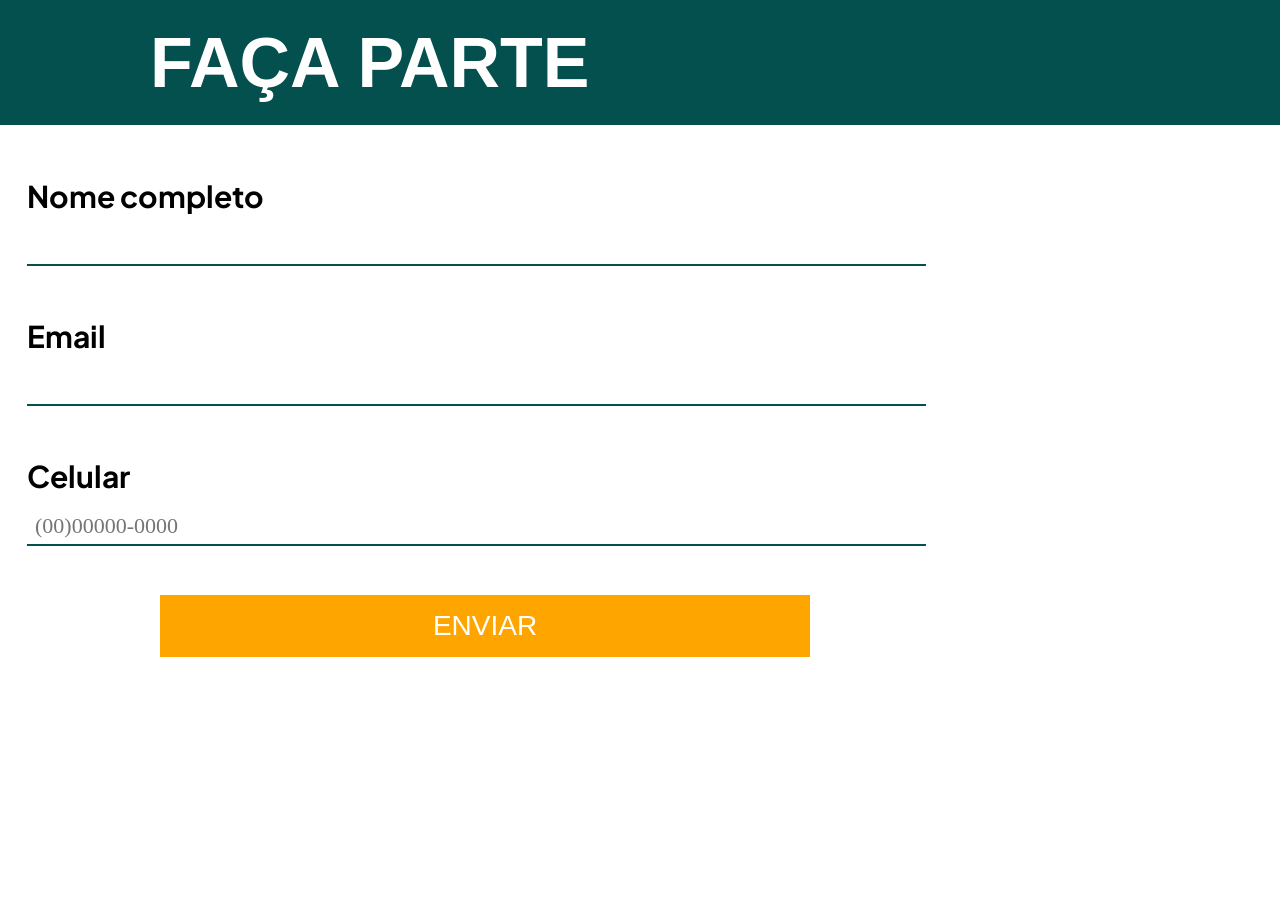
<file: ProjetoF/index.html>
<!DOCTYPE html>
<html lang="pt-BR">
    <head>
        <meta charset="UTF-8">
        <title>Formulario</title>

        <link rel="preconnect" href="https://fonts.googleapis.com">
        <link rel="preconnect" href="https://fonts.googleapis.com">
        <link rel="preconnect" href="https://fonts.googleapis.com">

        <link rel="stylesheet" href="enviae.php">
        <link rel="stylesheet" href="reset.css">
        <link rel="stylesheet" href="componentesCSS/header.css">
        <link rel="stylesheet" href="componentesCSS/formulario.css">
        <link rel="stylesheet" href="componentesCSS/button.css">
        <link rel="preconnect" href="https://fonts.gstatic.com" crossorigin>

        <link href="https://fonts.googleapis.com/css2?family=Fira+Code:wght@500&display=swap" rel="stylesheet"> 

        <link href="https://fonts.googleapis.com/css2?family=Noto+Sans:ital@1&family=Roboto&display=swap" rel="stylesheet">

        <link href="https://fonts.googleapis.com/css2?family=Noto+Sans:ital@1&family=Plus+Jakarta+Sans:wght@200&family=Roboto&display=swap" rel="stylesheet">


    </head>

    <body>
        <header class="header">
                <h1 class="main-title">
                    FAÇA PARTE
                </h1>
        </header>


        <div class="formulario">

            <form action="mailto" method="post" name="form">  

                <div class="left">
                   
                     <h2 class="second-title">Nome completo</h2>
                     <h2><input class="caixa" type="text" name="nome" size="70" required/></h2>
                
                </div>

                <div class="left">

                    <h2 class="second-title">Email </h2>
                    <h2><input class="caixa" type="text" name="Email" size="70" required/></h2>

                </div>

                <div class="left">

                    <h2 class="second-title">Celular</h2>
                    <h2><input class="caixa" type="text"name="Celular"size="70"maxlength="11"required placeholder="(00)00000-0000"/></h2>

                </div> 

                <input class="button" type="submit" name="enviar" value="ENVIAR"> 
            </form>

        </div>
    
    </body>

</html>
</file>
<file: ProjetoF/componentesCSS/header.css>
.header{
    display: flex;
    height: 125px;
    background-color: rgb(3, 80, 78);
    align-items: center;
}

.main-title{
    display: flex;
    font-family: "Vazirmatn", Arial, sans-serif;
    color: white;
    margin-left: 150px;
    font-size: 70px;
}
</file>
<file: ProjetoF/componentesCSS/formulario.css>
.formulario{
  display: flex;
  flex-direction: column;
  max-width: 960px;
  height: 480px;
  flex-wrap: nowrap;
  margin: auto;
  justify-content: space-around;
}

.left{
  display: flex;
  flex-direction: column;
  height: 100px;
  margin-top: 40px;
  margin-left: -133px;
}

.second-title{
  margin-top: 12px;
  font-family: "Plus Jakarta Sans", Arial, sans-serif;
  font-size: 30px;
  color: black;
}

.caixa{
  display: block;
  height:35px;
  border:none;
  border-bottom: 2px solid  rgb(3, 80, 78);
  font-size: 22px;
  font-family: "Playfair Display";
  padding-left: 8px;
  outline: none;
  margin-top: 12px;
}
</file>
<file: ProjetoF/componentesCSS/button.css>
.button{
    display:inline-block;
    width: 650px;
    background-color:orange;
    padding: 15px 18px;
    transition: transform 100ms cubic-bezier(0.18, 0.73, 0.72, 1.31);
    color:white;
    cursor: pointer;
    font-size: 28px;
    margin-top: 50px;
    border: none;
  }
  
  .button:hover{
      transform: scale(1.08);
  }
</file>
